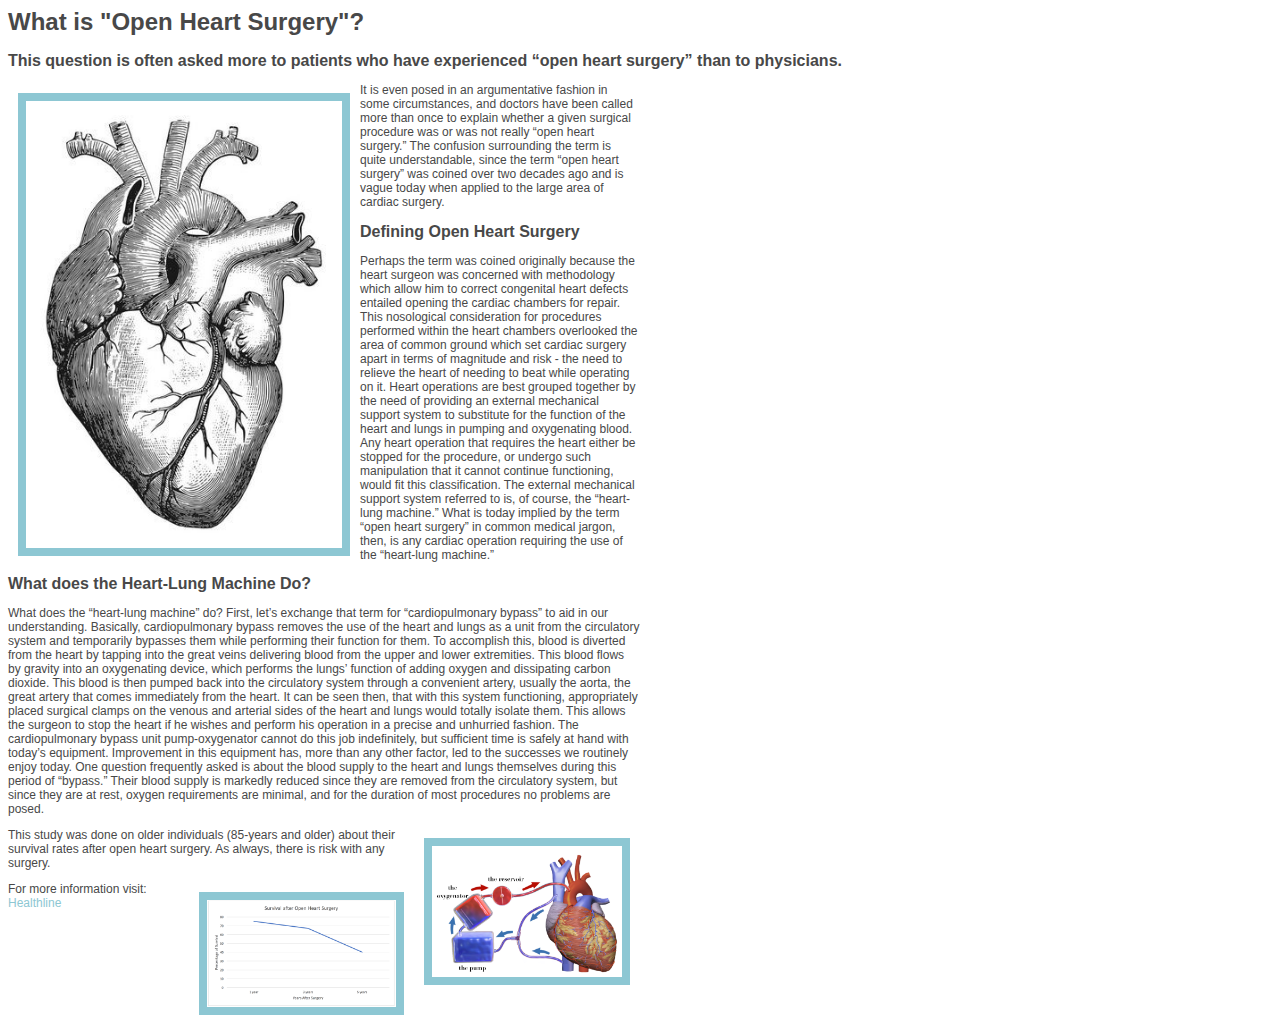
<file: index.html>
<html>
<head>
	<https://morgankaitlyn.github.io/>

<link rel="stylesheet" type="text/css" href="stylesheet.css">

	<title>What is "Open Heart Surgery"?</title>
<meta name="description" content="What is Open Heart Surgery, an explanation.">
<meta name="keywords" content="Heart Surgery,Heart,Surgery,Hospital,
Doctor,heart-lung pump,pump,bypass,risks,survival,oxygen">
</head>

<body>
	<h1>What is "Open Heart Surgery"?</h1>
	<h2>This question is often asked more to patients who have experienced “open heart surgery” than to physicians.</h2>

		<img src="heart.jpg" width="25%" align="left"/>

	<p>  It is even posed in an argumentative fashion in some circumstances, and doctors have been called more than once to explain whether a given surgical procedure was or was not really “open heart surgery.” The confusion surrounding the term is quite understandable, since the term “open heart surgery” was coined over two decades ago and is vague today when applied to the large area of cardiac surgery. </p>

	<p><h2>Defining Open Heart Surgery</h2></p>
		<p> Perhaps the term was coined originally because the heart surgeon was concerned with methodology which allow him to correct congenital heart defects entailed opening the cardiac chambers for repair. This nosological consideration for procedures performed within the heart chambers overlooked the area of common ground which set cardiac surgery apart in terms of magnitude and risk - the need to relieve the heart of needing to beat while operating on it. Heart operations are best grouped together by the need of providing an external mechanical support system to substitute for the function of the heart and lungs in pumping and oxygenating blood. Any heart operation that requires the heart either be stopped for the procedure, or undergo such manipulation that it cannot continue functioning, would fit this classification. The external mechanical support system referred to is, of course, the “heart-lung machine.” What is today implied by the term “open heart surgery” in common medical jargon, then, is any cardiac operation requiring the use of the “heart-lung machine.”</p>

	<p><h2>What does the Heart-Lung Machine Do?</h2></p>
	<p>What does the “heart-lung machine” do? First, let’s exchange that term for “cardiopulmonary bypass” to aid in our understanding. Basically, cardiopulmonary bypass removes the use of the heart and lungs as a unit from the circulatory system and temporarily bypasses them while performing their function for them. To accomplish this, blood is diverted from the heart by tapping into the great veins delivering blood from the upper and lower extremities. This blood flows by gravity into an oxygenating device, which performs the lungs’ function of adding oxygen and dissipating carbon dioxide. This blood is then pumped back into the circulatory system through a convenient artery, usually the aorta, the great artery that comes immediately from the heart. It can be seen then, that with this system functioning, appropriately placed surgical clamps on the venous and arterial sides of the heart and lungs would totally isolate them. This allows the surgeon to stop the heart if he wishes and perform his operation in a precise and unhurried fashion. The cardiopulmonary bypass unit pump-oxygenator cannot do this job indefinitely, but sufficient time is safely at hand with today’s equipment. Improvement in this equipment has, more than any other factor, led to the successes we routinely enjoy today. One question frequently asked is about the blood supply to the heart and lungs themselves during this period of “bypass.” Their blood supply is markedly reduced since they are removed from the circulatory system, but since they are at rest, oxygen requirements are minimal, and for the duration of most procedures no problems are posed.</p>

		<p><img src="heartpump.png" width="30%" align="right"/></p>

	<p>This study was done on older individuals (85-years and older) about their survival rates after open heart surgery. As always, there is risk with any surgery. </p>
	<p><img src="graph.png" width="30%" align="right"/></p>

	<p>For more information visit: <a href="https://www.healthline.com/health/open-heart-surgery" target="_blank">Healthline</a></p>
</body>



</html>
</file>
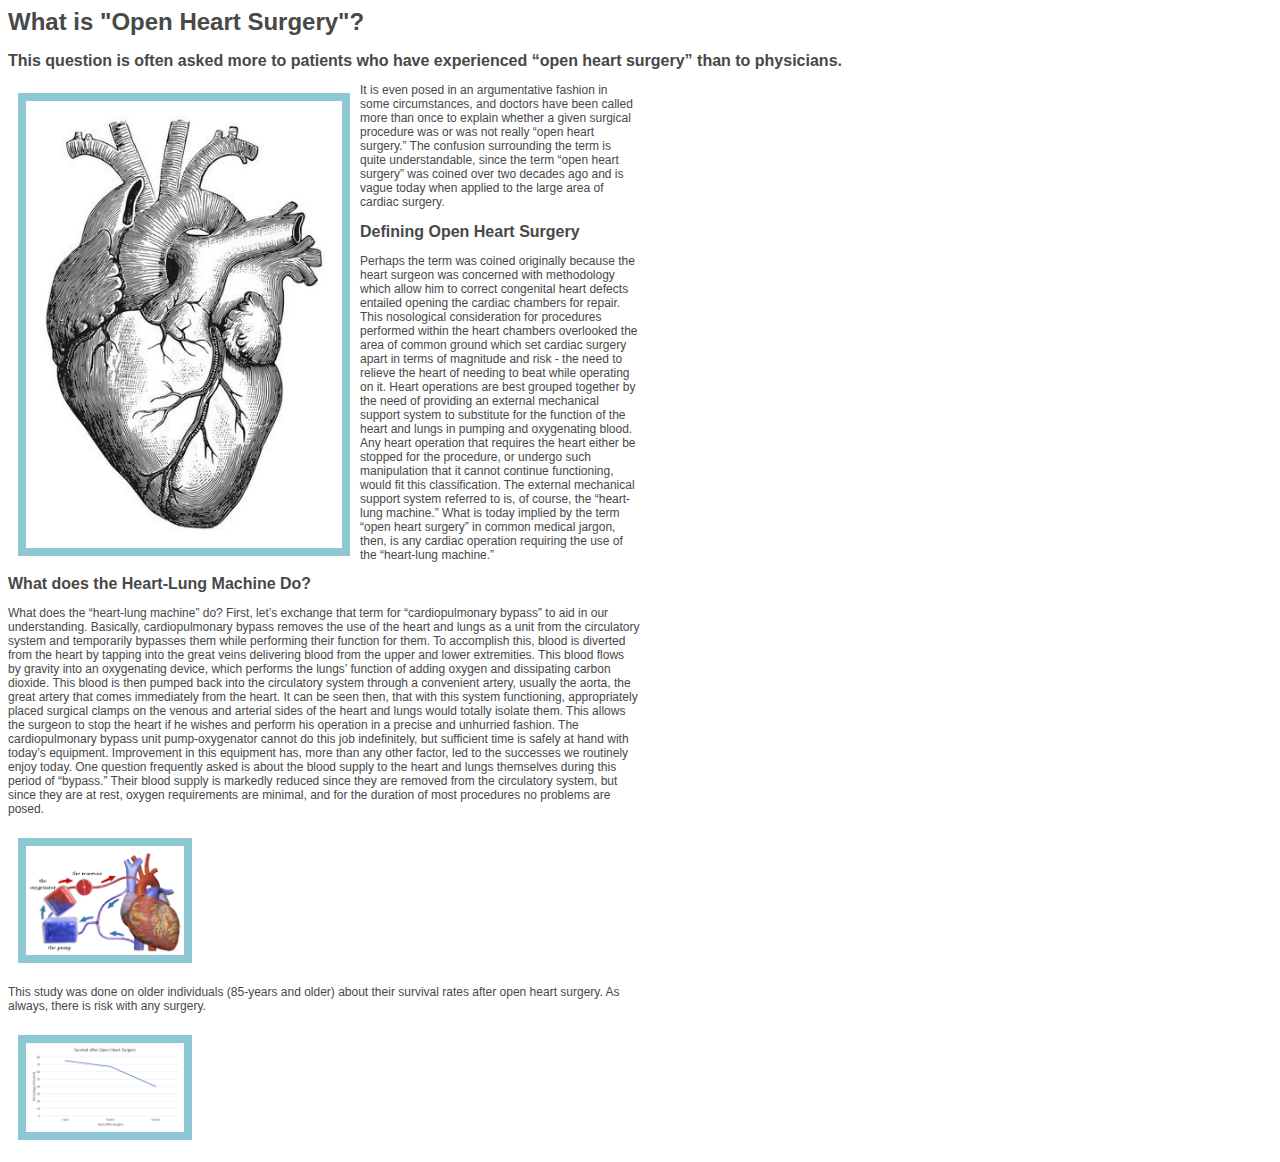
<file: index copy.html>
<html>
<head>

<link rel="stylesheet" type="text/css" href="stylesheet.css">

	<title>What is "Open Heart Surgery"?</title>
<meta name="description" content="What is Open Heart Surgery, an explanation.">
<meta name="keywords" content="Heart Surgery,Heart,Surgery,Hospital,
Doctor,heart-lung pump,pump,bypass,risks,survival,oxygen">
</head>

<body>
	<h1>What is "Open Heart Surgery"?</h1>
	<h2>This question is often asked more to patients who have experienced “open heart surgery” than to physicians.</h2>

		<img src="heart.jpg" width="25%" align="left"/>

	<p>  It is even posed in an argumentative fashion in some circumstances, and doctors have been called more than once to explain whether a given surgical procedure was or was not really “open heart surgery.” The confusion surrounding the term is quite understandable, since the term “open heart surgery” was coined over two decades ago and is vague today when applied to the large area of cardiac surgery. </p>

	<p><h2>Defining Open Heart Surgery</h2></p>
		<p> Perhaps the term was coined originally because the heart surgeon was concerned with methodology which allow him to correct congenital heart defects entailed opening the cardiac chambers for repair. This nosological consideration for procedures performed within the heart chambers overlooked the area of common ground which set cardiac surgery apart in terms of magnitude and risk - the need to relieve the heart of needing to beat while operating on it. Heart operations are best grouped together by the need of providing an external mechanical support system to substitute for the function of the heart and lungs in pumping and oxygenating blood. Any heart operation that requires the heart either be stopped for the procedure, or undergo such manipulation that it cannot continue functioning, would fit this classification. The external mechanical support system referred to is, of course, the “heart-lung machine.” What is today implied by the term “open heart surgery” in common medical jargon, then, is any cardiac operation requiring the use of the “heart-lung machine.”</p>

	<p><h2>What does the Heart-Lung Machine Do?</h2></p>
	<p>What does the “heart-lung machine” do? First, let’s exchange that term for “cardiopulmonary bypass” to aid in our understanding. Basically, cardiopulmonary bypass removes the use of the heart and lungs as a unit from the circulatory system and temporarily bypasses them while performing their function for them. To accomplish this, blood is diverted from the heart by tapping into the great veins delivering blood from the upper and lower extremities. This blood flows by gravity into an oxygenating device, which performs the lungs’ function of adding oxygen and dissipating carbon dioxide. This blood is then pumped back into the circulatory system through a convenient artery, usually the aorta, the great artery that comes immediately from the heart. It can be seen then, that with this system functioning, appropriately placed surgical clamps on the venous and arterial sides of the heart and lungs would totally isolate them. This allows the surgeon to stop the heart if he wishes and perform his operation in a precise and unhurried fashion. The cardiopulmonary bypass unit pump-oxygenator cannot do this job indefinitely, but sufficient time is safely at hand with today’s equipment. Improvement in this equipment has, more than any other factor, led to the successes we routinely enjoy today. One question frequently asked is about the blood supply to the heart and lungs themselves during this period of “bypass.” Their blood supply is markedly reduced since they are removed from the circulatory system, but since they are at rest, oxygen requirements are minimal, and for the duration of most procedures no problems are posed.</p>

		<p><img src="heartpump.png" width="25%" align="centered"/></p>

	<p>This study was done on older individuals (85-years and older) about their survival rates after open heart surgery. As always, there is risk with any surgery. </p>
	<p><img src="graph.png" width="25%" align="centered"/></p>
</body>



</html>
</file>
<file: stylesheet.css>
body
		{
		color: #484848;
		background-color: #ffffff;
		font-family: Verdana, Arial, Helvetica, sans-serif;
		font-size: 12px;
		}
		img
		{
			margin: 10px;
			border: 8px solid #8dc7d3;
		}
		h1  
		{
		color: #969696
		font-size: 30px;
		font-style: normal;
		font-weight: bold;
		text-decoration: none;
		}
		h2
		{
		font-size: 16px;	
		}

		p  
		{
		font-size: 12px;
		font-style: normal;
		font-weight: normal;
		text-decoration: none;
		width: 50%;
		}

		a {color: #8dc7d3; text-decoration: none}
		a:visited {color: #7e9391; text-decoration: none}
		a:active {color: #b5383c; text-decoration: none}
		a:hover {color: gray; text-decoration: underline}
</file>
